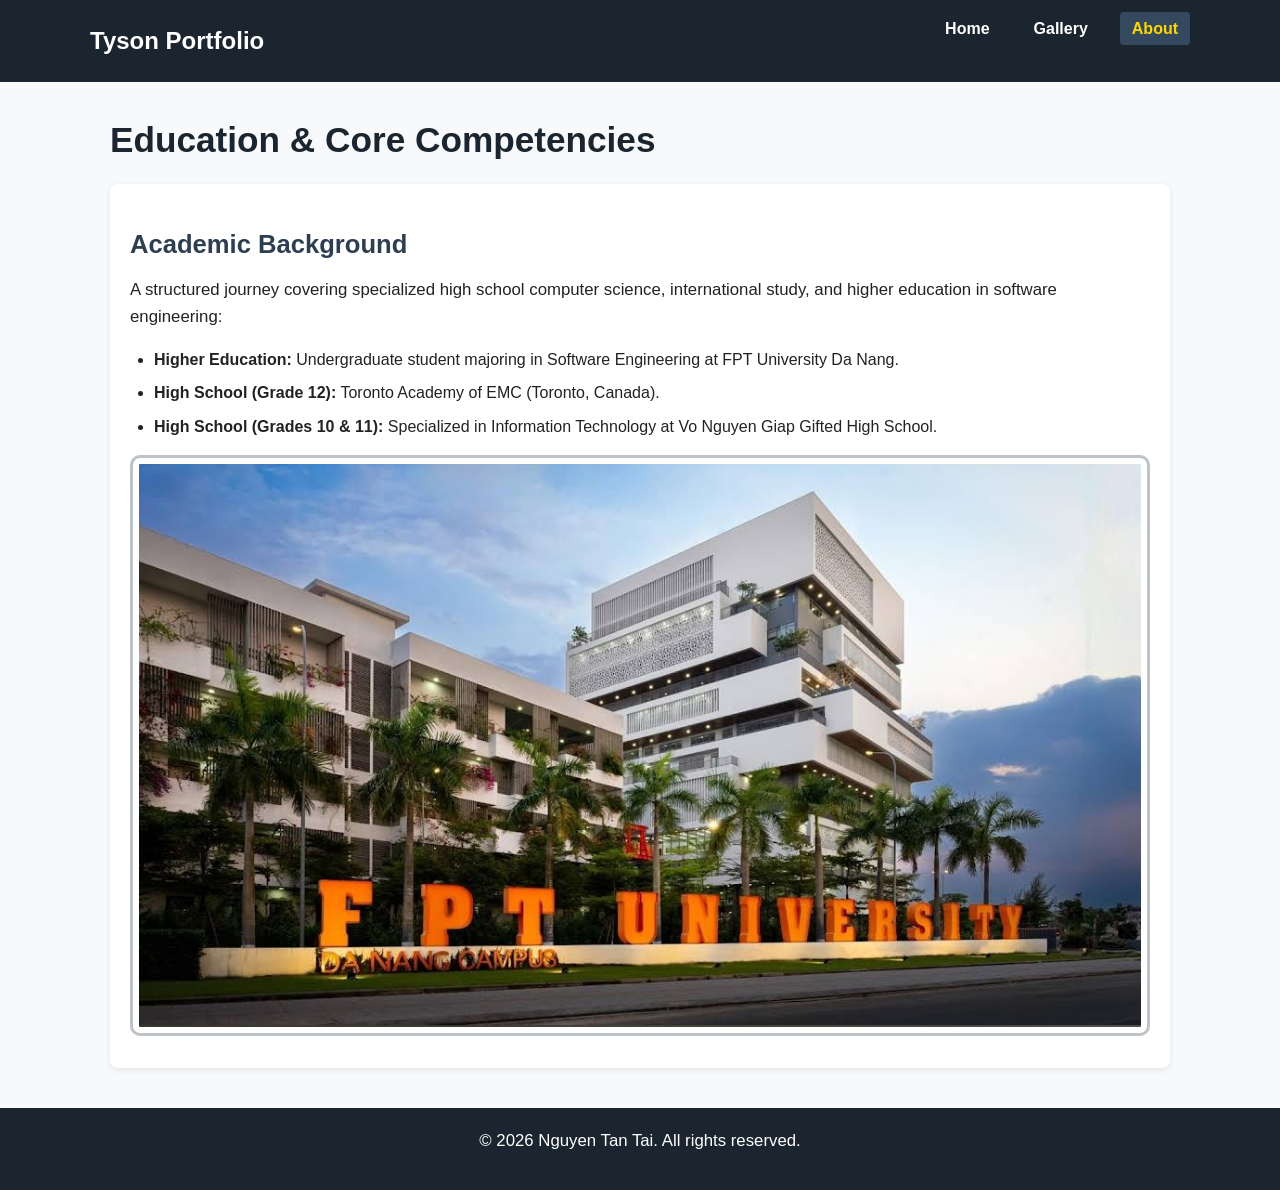
<file: about.html>
<!DOCTYPE html>
<html lang="en">
<head>
    <meta charset="UTF-8">
    <meta name="viewport" content="width=device-width, initial-scale=1.0">
    <title>Tyson Portfolio - About &amp; Education</title>
    <link rel="stylesheet" href="style.css">
</head>
<body>
    <a href="#main-content" class="skip-link">Skip to Main Content</a>

    <header>
        <div class="nav-container">
            <span class="site-logo">Tyson Portfolio</span>
            <nav>
                <ul>
                    <li><a href="index.html">Home</a></li>
                    <li><a href="gallery.html">Gallery</a></li>
                    <li><a href="about.html" class="active">About</a></li>
                </ul>
            </nav>
        </div>
    </header>

    <main id="main-content">
        <h1>Education &amp; Core Competencies</h1>
        
        <article class="grid-card">
            <h2>Academic Background</h2>
            <p>A structured journey covering specialized high school computer science, international study, and higher education in software engineering:</p>
            <ul>
                <li><strong>Higher Education:</strong> Undergraduate student majoring in Software Engineering at FPT University Da Nang.</li>
                <li><strong>High School (Grade 12):</strong> Toronto Academy of EMC (Toronto, Canada).</li>
                <li><strong>High School (Grades 10 &amp; 11):</strong> Specialized in Information Technology at Vo Nguyen Giap Gifted High School.</li>
            </ul>
            <img src="img/fudn.jpg" alt="FUni Danang">
    </main>

    <footer>
        <p>&copy; 2026 Nguyen Tan Tai. All rights reserved.</p>
    </footer>
</body>
</html>
</file>
<file: style.css>
* {
    box-sizing: border-box;
    margin: 0;
    padding: 0;
}

body {
    font-family: Arial, Helvetica, sans-serif;
    line-height: 1.6;
    color: #222222;
    background-color: #f7f9fa;
}

.skip-link {
    position: absolute;
    top: -100px;
    left: 10px;
    background-color: #004085;
    color: #ffffff;
    padding: 10px 16px;
    font-weight: bold;
    text-decoration: none;
    border-radius: 4px;
    z-index: 1000;
}

.skip-link:focus {
    top: 10px;
}

.skip-link:focus {
    top: 10px;
}

header {
    background-color: #1a252f;
    padding: 16px 24px;
}

.nav-container {
    display: flex;
    justify-content: space-between;
    align-items: center;
    max-width: 1100px;
    margin: 0 auto;
}

.site-logo {
    color: #ffffff;
    font-size: 1.5rem;
    font-weight: bold;
}

nav ul {
    display: flex;
    list-style: none;
    gap: 20px;
}

nav a {
    color: #ffffff;
    text-decoration: none;
    font-weight: 600;
    padding: 8px 12px;
    border-radius: 4px;
    transition: background-color 0.3s ease, color 0.3s ease;
}

nav a:hover,
nav a.active {
    background-color: #34495e;
    color: #ffd700;
}

main {
    max-width: 1100px;
    margin: 30px auto;
    padding: 0 20px;
}

h1 {
    font-size: 2.2rem;
    color: #1a252f;
    margin-bottom: 16px;
}

h2 {
    font-size: 1.6rem;
    color: #2c3e50;
    margin: 20px 0 12px 0;
}

p {
    margin-bottom: 16px;
    font-size: 1.05rem;
}

ul {
    padding-left: 24px;
    margin-bottom: 16px;
}

li {
    margin-bottom: 8px;
}

img {
    max-width: 100%;
    height: auto;
    display: block;
    border: 3px solid #bdc3c7;
    padding: 6px;
    border-radius: 10px;
    background-color: #ffffff;
    margin-top: 12px;
    margin-bottom: 12px;
}

.grid-container {
    display: grid;
    grid-template-columns: 2fr 1fr;
    gap: 24px;
    margin-top: 24px;
}

.grid-card {
    background: #ffffff;
    padding: 20px;
    border-radius: 8px;
    box-shadow: 0 2px 6px rgba(0, 0, 0, 0.08);
}

.hover-card {
    transition: transform 0.3s ease, box-shadow 0.3s ease;
}

.hover-card:hover {
    transform: translateY(-6px);
    box-shadow: 0 8px 18px rgba(0, 0, 0, 0.15);
}

.flex-gallery {
    display: flex;
    flex-wrap: wrap;
    gap: 20px;
    justify-content: center;
    margin-top: 24px;
}

.flex-gallery figure {
    flex: 1 1 calc(33.333% - 20px);
    min-width: 260px;
    background: #ffffff;
    padding: 12px;
    border-radius: 8px;
    box-shadow: 0 2px 6px rgba(0, 0, 0, 0.08);
    text-align: center;
}

.flex-gallery figcaption {
    margin-top: 8px;
    font-weight: 600;
    color: #34495e;
}

.flex-gallery figure:nth-child(even) img {
    border-radius: 25px;
    border-color: #2980b9;
}

.flex-gallery figure:nth-child(odd) img {
    border-radius: 4px;
    border-color: #27ae60;
}

footer {
    background-color: #1a252f;
    color: #ffffff;
    text-align: center;
    padding: 20px;
    margin-top: 40px;
}
</file>
